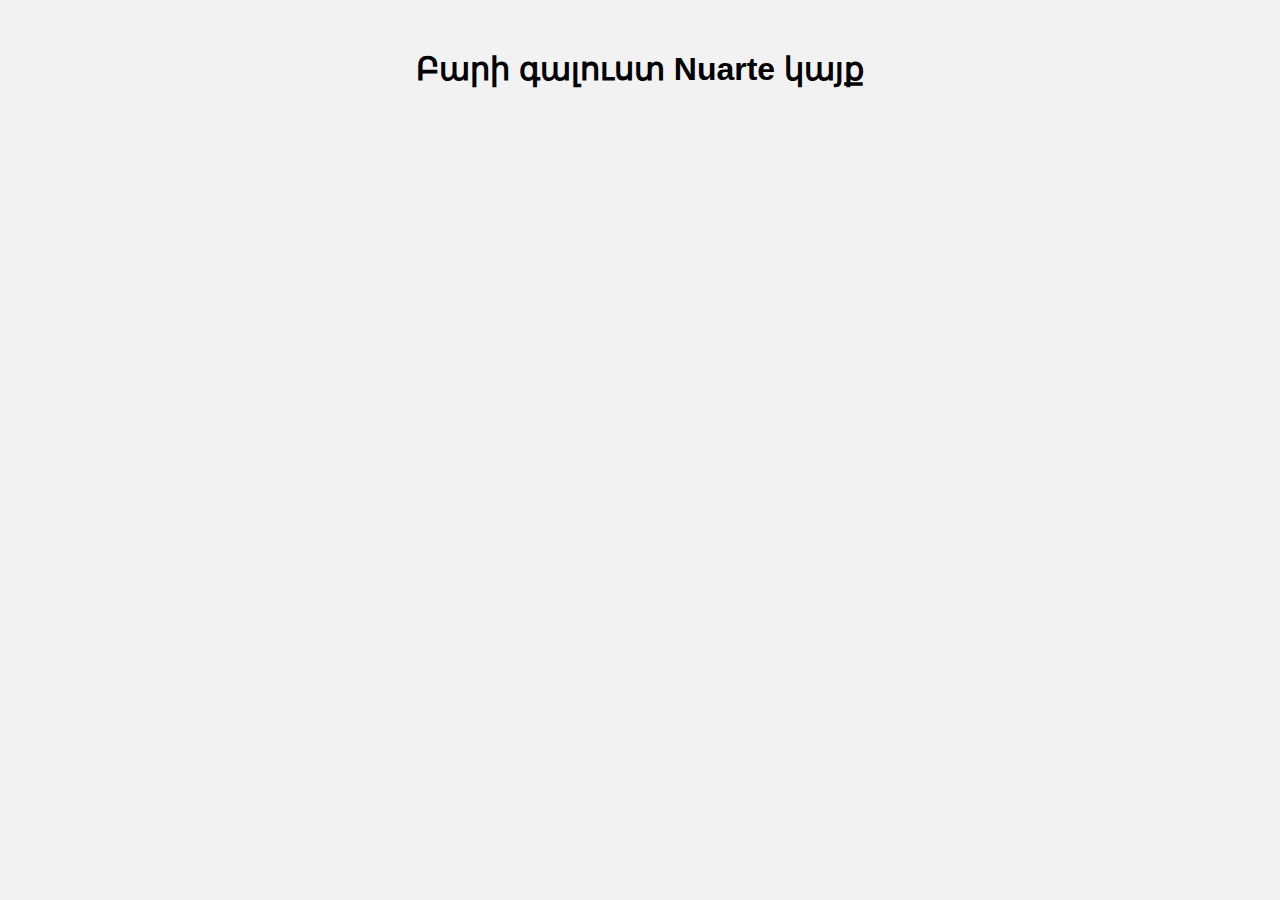
<file: index.html>
<!DOCTYPE html>
<html lang="hy">
<head>
  <meta charset="UTF-8" />
  <meta name="viewport" content="width=device-width, initial-scale=1.0" />
  <title>Nuarte Final</title>
  <link rel="stylesheet" href="style.css" />
</head>
<body>
  <h1>Բարի գալուստ Nuarte կայք</h1>
  <script src="script.js"></script>
</body>
</html>
</file>
<file: style.css>
body {
  font-family: Arial, sans-serif;
  background-color: #f2f2f2;
  text-align: center;
  margin-top: 50px;
}
</file>
